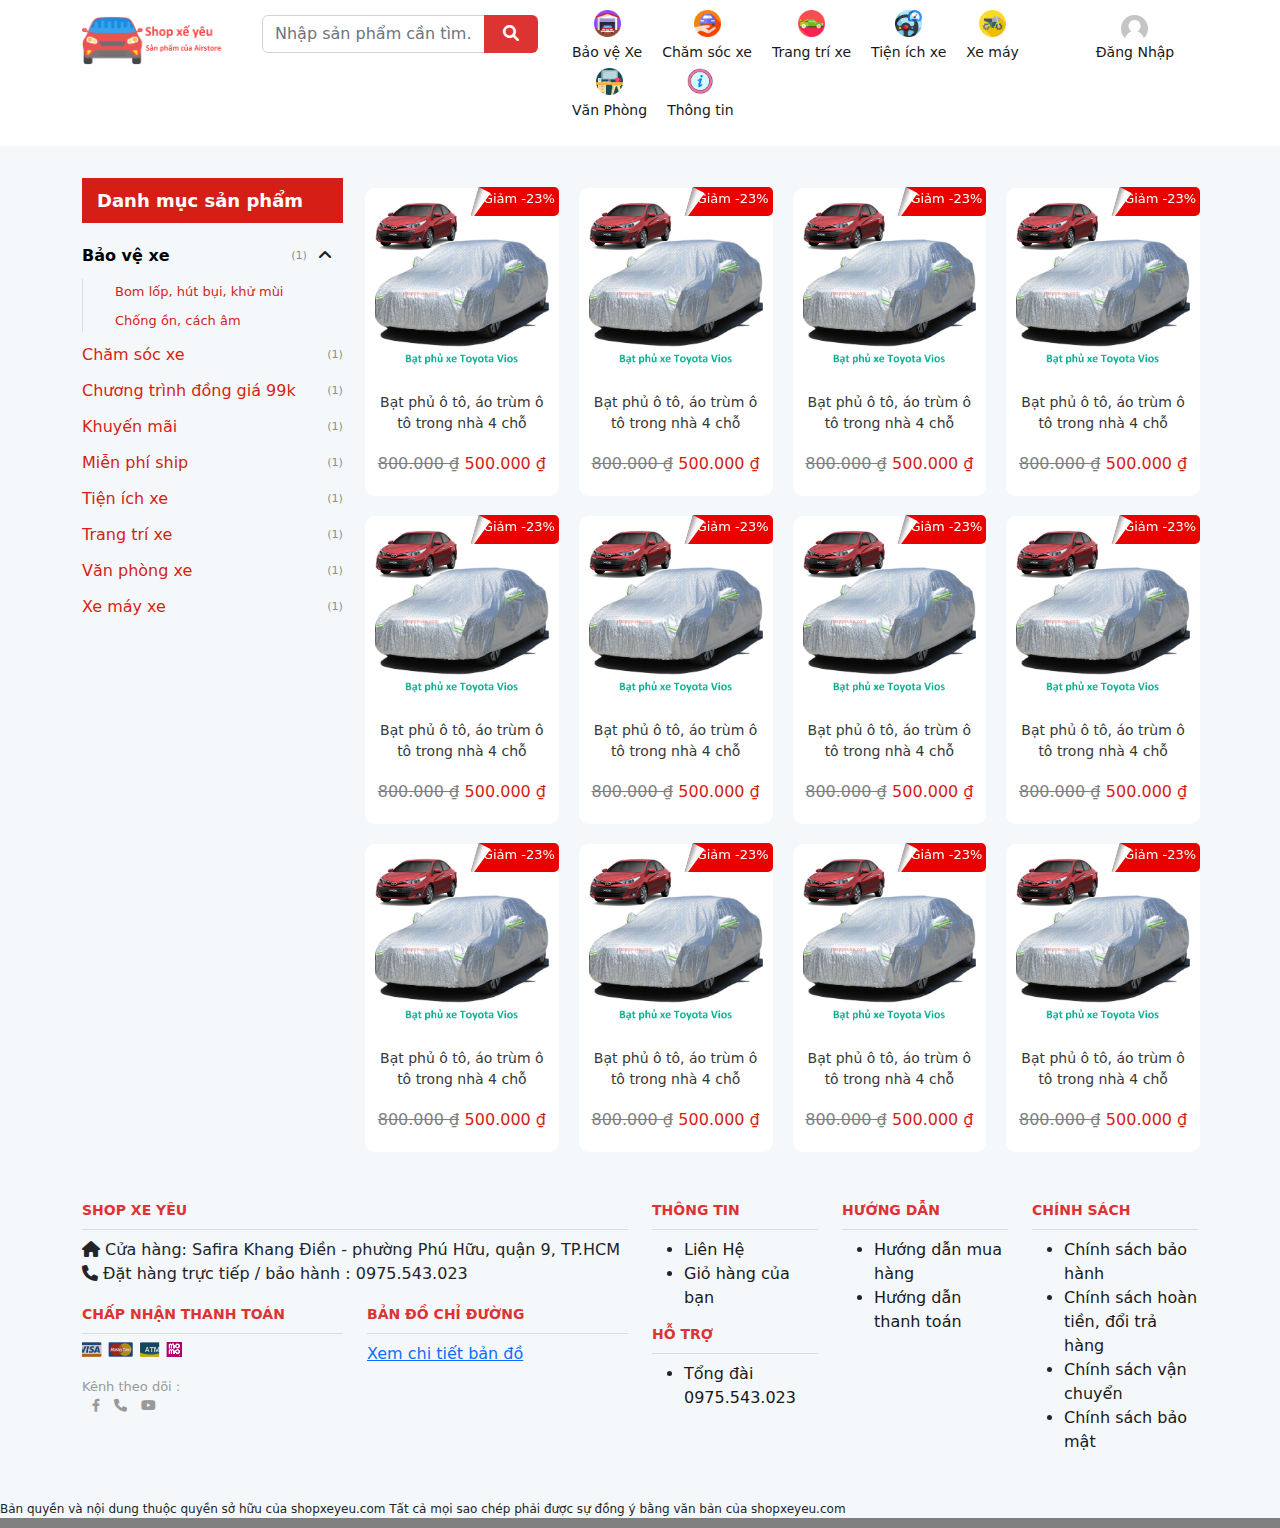
<file: HTML/product.html>
<!DOCTYPE html>
<html>
<head>
	<meta charset="utf-8">
    <meta name="viewport" content="width=device-width, initial-scale=1">
	<meta http-equiv="X-UA-Compatible" content="IE=edge">
	<title>Trang chủ - Shop Xe Yêu</title>
	<link rel="stylesheet" href="vendors/bootstrap/css/bootstrap.min.css">
	<link href="vendors/fontawesome/css/all.css" rel="stylesheet">
	<link href="vendors/swiper/swiper-bundle.css" rel="stylesheet">
	<link rel="stylesheet" href="css/styles.css">
    <link rel="stylesheet" href="css/responsive.css">
</head>
<body>
	<header class="fixed-top">
        <div class="container">
            <div class="row">
                <div class="col mobile-menu d-block d-sm-none">
                    <button class="icon" data-bs-toggle="offcanvas" data-bs-target="#menu-mobile">
                        <i class="fa-solid fa-bars"></i>
                    </button>
                    <div class="offcanvas offcanvas-start" tabindex="-1" id="menu-mobile" aria-labelledby="menu-mobile">
                      <div class="offcanvas-header">
                        <button type="button" class="btn-close" data-bs-dismiss="offcanvas" aria-label="Close"></button>
                      </div>
                      <div class="offcanvas-body">
                        <ul class="nav">
                            <li class="nav-item">
                                <a href="#" class="nav-link">
                                    <img src="images/garage.png" alt="category">
                                    <span>Bảo vệ Xe</span>
                                </a>
                                <button class="toggle-button" data-bs-toggle="offcanvas" data-bs-target="#menu-child-1">
                                    <i class="fa-solid fa-angle-right"></i>
                                </button>
                                <div class="offcanvas offcanvas-start menu-child" data-bs-backdrop="static" tabindex="-1" id="menu-child-1">
                                  <div class="offcanvas-header">
                                    <h5 class="offcanvas-title" data-bs-toggle="offcanvas" data-bs-target="#menu-mobile"><i class="fa-solid fa-angle-left"></i>Bảo vệ xe</h5>
                                  </div>
                                  <div class="offcanvas-body small">
                                    <ul class="toggle">
                                        <li><a href="#">Thiết bị chắn nắng</a></li>
                                        <li><a href="#">Bảo vệ cửa xe, gương chiếu hậu</a></li>
                                        <li><a href="#">Chống trày xước thân xe, bắc cửa xe</a></li>
                                    </ul>
                                  </div>
                                </div>


                                
                            </li>
                            <li class="nav-item">
                                <a href="#" class="nav-link">
                                    <img src="images/promoting.png" alt="category">
                                    <span>Chăm sóc xe</span>
                                </a>
                                <button class="toggle-button" data-bs-toggle="offcanvas" data-bs-target="#menu-child-2">
                                    <i class="fa-solid fa-angle-right"></i>
                                </button>
                                <div class="offcanvas offcanvas-start menu-child" data-bs-backdrop="static" tabindex="-1" id="menu-child-2">
                                  <div class="offcanvas-header">
                                    <h5 class="offcanvas-title" data-bs-toggle="offcanvas" data-bs-target="#menu-mobile"><i class="fa-solid fa-angle-left"></i>Bảo vệ xe</h5>
                                  </div>
                                  <div class="offcanvas-body small">
                                    <ul class="toggle">
                                    <li><a href="#">Bơm lốp, hút bụi, khử mùi</a></li>
                                    <li><a href="#">Chống ồn, cách âm</a></li>
                                </ul>
                                  </div>
                                </div>
                                
                            </li>
                            <li class="nav-item">
                                <a href="#" class="nav-link">
                                    <img src="images/car.png" alt="category">
                                    <span>Trang trí xe</span>
                                </a>
                                <button class="toggle-button" data-bs-toggle="offcanvas" data-bs-target="#menu-child-3">
                                    <i class="fa-solid fa-angle-right"></i>
                                </button>
                                <div class="offcanvas offcanvas-start menu-child" data-bs-backdrop="static" tabindex="-1" id="menu-child-3">
                                  <div class="offcanvas-header">
                                    <h5 class="offcanvas-title" data-bs-toggle="offcanvas" data-bs-target="#menu-mobile"><i class="fa-solid fa-angle-left"></i>Bảo vệ xe</h5>
                                  </div>
                                  <div class="offcanvas-body small">
                                    <ul class="toggle">
                                        <li><a href="#">Trang trí ngoại thất</a></li>
                                        <li><a href="#">Trang trí nội thất</a></li>
                                    </ul>
                                  </div>
                                </div>
                                
                            </li>
                            <li class="nav-item">
                                <a href="#" class="nav-link">
                                    <img src="images/steering-wheel.png" alt="category">
                                    <span>Tiện ích xe</span>
                                </a>
                                <button class="toggle-button" data-bs-toggle="offcanvas" data-bs-target="#menu-child-4">
                                    <i class="fa-solid fa-angle-right"></i>
                                </button>
                                <div class="offcanvas offcanvas-start menu-child" data-bs-backdrop="static" tabindex="-1" id="menu-child-4">
                                  <div class="offcanvas-header">
                                    <h5 class="offcanvas-title" data-bs-toggle="offcanvas" data-bs-target="#menu-mobile"><i class="fa-solid fa-angle-left"></i>Bảo vệ xe</h5>
                                  </div>
                                  <div class="offcanvas-body small">
                                    <ul class="toggle">
                                        <li><a href="#">Nội thất</a></li>
                                        <li><a href="#">Giá đỡ, tẩu sạc, thiết bị điện tử</a></li>
                                        <li><a href="#">Ví và dụng cụ chứa đồ</a></li>
                                        <li><a href="#">Dụng cụ không thể thiếu</a></li>
                                    </ul>
                                  </div>
                                </div>
                                
                            </li>
                            <li class="nav-item">
                                <a href="#" class="nav-link">
                                    <img src="images/motocross.png" alt="category">
                                    <span>Xe máy</span>
                                </a>
                            </li>
                            <li class="nav-item">
                                <a href="#" class="nav-link">
                                    <img src="images/desk.png" alt="category">
                                    <span>Văn Phòng</span>
                                </a>
                                <button class="toggle-button" data-bs-toggle="offcanvas" data-bs-target="#menu-child-5">
                                    <i class="fa-solid fa-angle-right"></i>
                                </button>
                                <div class="offcanvas offcanvas-start menu-child" data-bs-backdrop="static" tabindex="-1" id="menu-child-5">
                                  <div class="offcanvas-header">
                                    <h5 class="offcanvas-title" data-bs-toggle="offcanvas" data-bs-target="#menu-mobile"><i class="fa-solid fa-angle-left"></i>Bảo vệ xe</h5>
                                  </div>
                                  <div class="offcanvas-body small">
                                    <ul class="toggle">
                                    <li><a href="#">Giá đỡ laptop</a></li>
                                </ul>
                                  </div>
                                </div>
                                
                            </li>
                            <li class="nav-item">
                                <a href="#" class="nav-link">
                                    <img src="images/info.png" alt="category">
                                    <span>Thông tin</span>
                                </a>
                                <button class="toggle-button" data-bs-toggle="offcanvas" data-bs-target="#menu-child-6">
                                    <i class="fa-solid fa-angle-right"></i>
                                </button>
                                <div class="offcanvas offcanvas-start menu-child" data-bs-backdrop="static" tabindex="-1" id="menu-child-6">
                                  <div class="offcanvas-header">
                                    <h5 class="offcanvas-title" data-bs-toggle="offcanvas" data-bs-target="#menu-mobile"><i class="fa-solid fa-angle-left"></i>Bảo vệ xe</h5>
                                  </div>
                                  <div class="offcanvas-body small">
                                    <ul class="toggle">
                                        <li><a href="#">Hướng dẫn mua hàng</a></li>
                                        <li><a href="#">Hướng dẫn thanh toán</a></li>
                                        <li><a href="#">Chính sách đổi trả</a></li>
                                    </ul>
                                  </div>
                                </div>
                                
                            </li>
                        </ul>
                      </div>
                    </div>
                </div>
                <div class="col logo">
                    <a href="#"><img src="images/logo.png" alt="logo" /></a>
                </div><!-- .logo -->
                <div class="col search d-none d-sm-block">
                    <form action="">
                        <div class="input-group mb-3">
                            <input type="text" class="form-control" placeholder="Nhập sản phẩm cần tìm...">
                            <button class="btn btn-outline-secondary" type="submit"><i class="fa-solid fa-magnifying-glass"></i></button>
                        </div>
                    </form>
                </div><!-- .search -->
                <div class="col menu d-none d-sm-block">
                    <ul class="nav">
                        <li class="nav-item dropdown">
                            <a href="#" class="nav-link dropdown-toggle">
                                <img src="images/garage.png" alt="category">
                                <span>Bảo vệ Xe</span>
                            </a>
                            <ul class="dropdown-menu">
                                <li><a class="dropdown-item" href="#">Thiết bị chắn nắng</a></li>
                                <li><a class="dropdown-item" href="#">Bảo vệ cửa xe, gương chiếu hậu</a></li>
                                <li><a class="dropdown-item" href="#">Chống trày xước thân xe, bắc cửa xe</a></li>
                            </ul>
                        </li>
                        <li class="nav-item dropdown">
                            <a href="#" class="nav-link dropdown-toggle">
                                <img src="images/promoting.png" alt="category">
                                <span>Chăm sóc xe</span>
                            </a>
                            <ul class="dropdown-menu">
                                <li><a class="dropdown-item" href="#">Bơm lốp, hút bụi, khử mùi</a></li>
                                <li><a class="dropdown-item" href="#">Chống ồn, cách âm</a></li>
                            </ul>
                        </li>
                        <li class="nav-item dropdown">
                            <a href="#" class="nav-link dropdown-toggle">
                                <img src="images/car.png" alt="category">
                                <span>Trang trí xe</span>
                            </a>
                            <ul class="dropdown-menu">
                                <li><a class="dropdown-item" href="#">Trang trí ngoại thất</a></li>
                                <li><a class="dropdown-item" href="#">Trang trí nội thất</a></li>
                            </ul>
                        </li>
                        <li class="nav-item dropdown">
                            <a href="#" class="nav-link dropdown-toggle">
                                <img src="images/steering-wheel.png" alt="category">
                                <span>Tiện ích xe</span>
                            </a>
                            <ul class="dropdown-menu">
                                <li><a class="dropdown-item" href="#">Nội thất</a></li>
                                <li><a class="dropdown-item" href="#">Giá đỡ, tẩu sạc, thiết bị điện tử</a></li>
                                <li><a class="dropdown-item" href="#">Ví và dụng cụ chứa đồ</a></li>
                                <li><a class="dropdown-item" href="#">Dụng cụ không thể thiếu</a></li>
                            </ul>
                        </li>
                        <li class="nav-item">
                            <a href="#" class="nav-link">
                                <img src="images/motocross.png" alt="category">
                                <span>Xe máy</span>
                            </a>
                        </li>
                        <li class="nav-item dropdown">
                            <a href="#" class="nav-link dropdown-toggle">
                                <img src="images/desk.png" alt="category">
                                <span>Văn Phòng</span>
                            </a>
                            <ul class="dropdown-menu">
                                <li><a class="dropdown-item" href="#">Giá đỡ laptop</a></li>
                            </ul>
                        </li>
                        <li class="nav-item dropdown">
                            <a href="#" class="nav-link dropdown-toggle">
                                <img src="images/info.png" alt="category">
                                <span>Thông tin</span>
                            </a>
                            <ul class="dropdown-menu">
                                <li><a class="dropdown-item" href="#">Hướng dẫn mua hàng</a></li>
                                <li><a class="dropdown-item" href="#">Hướng dẫn thanh toán</a></li>
                                <li><a class="dropdown-item" href="#">Chính sách đổi trả</a></li>
                            </ul>
                        </li>
                    </ul>
                </div><!-- .menu -->
                <div class="col account d-none d-sm-block">
                    <a href="#">
                        <img src="images/account.png" alt="category">
                        <span>Đăng Nhập</span>
                    </a>
                </div>
                <div class="col d-block d-sm-none">
                    <div class="cart" data-bs-toggle="offcanvas" data-bs-target="#cart">
                        <strong>0</strong>
                    </div>
                    <div class="offcanvas offcanvas-end" tabindex="-1" id="cart">
                      <div class="offcanvas-header">
                        <h5 class="offcanvas-title" data-bs-toggle="offcanvas">Giỏ hàng</h5>
                        <button type="button" class="btn-close" data-bs-dismiss="offcanvas" aria-label="Close"></button>
                      </div>
                      <div class="offcanvas-body small">
                        <p>Chưa có sản phẩm trong giỏ hàng</p>
                      </div>
                </div>
            </div>
        </div>              
    </header>
	<main>
        <div class="breadcrumbs">
            <div class="container">
                <nav aria-label="breadcrumb" id="breadcrumb">
                    <ol class="breadcrumb">
                      <li class="breadcrumb-item"><a href="#">Trang chủ</a></li>
                      <li class="breadcrumb-item"><a href="#">Sản phẩm</a></li>
                      <li class="breadcrumb-item active-breadcrumb" aria-current="page">Bảo vệ xe</li>
                    </ol>
                  </nav>
            </div>
        </div>

		<div class="product-category">
            <div class="container">
                <div class="row">
                    <div class="col-3 d-none d-sm-block">
                        <span class="widget-title">
                            Danh mục sản phẩm
                        </span>
                        <ul class="categories"> 
                            <li class="active">
                                <a href="#">Bảo vệ xe</a>
                                <span class="count">(1)</span>
                                <button class="btn btn-primary" type="button" data-bs-toggle="collapse" data-bs-target="#category-child">
                                    <i class="fa-solid fa-angle-up"></i>
                                </button>
                                <div class="collapse show" id="category-child">
                                  <ul>
                                      <li><a href="#">Bom lốp, hút bụi, khử mùi</a></li>
                                      <li><a href="#">Chống ồn, cách âm</a></li>
                                  </ul>
                                </div>
                            </li>
                            <li>
                                <a  href="#">Chăm sóc xe</a>
                                <span class="count">(1)</span>

                            </li>
                            <li>
                                <a  href="#">Chương trình đồng giá 99k</a>
                                <span class="count">(1)</span>

                            </li>
                            <li>
                                <a  href="#">Khuyến mãi</a>
                                <span class="count">(1)</span>

                            </li>
                            <li>
                                <a  href="#">Miễn phí ship</a>
                                <span class="count">(1)</span>

                            </li>
                            <li>
                                <a  href="#">Tiện ích xe</a>
                                <span class="count">(1)</span>

                            </li>
                            <li>
                                <a  href="#">Trang trí xe</a>
                                <span class="count">(1)</span>

                            </li>
                            <li>
                                <a  href="#">Văn phòng xe</a>
                                <span class="count">(1)</span>

                            </li>
                            <li>
                                <a  href="#">Xe máy xe</a>
                                <span class="count">(1)</span>
                                
                            </li>
                        </ul>
                    </div>
                    <div class="col-md-9 col-sm-12">
                        <div class="products">
                            <div class="row">
                                <div class="product-small col-md-3 col-6">
                                    <div class="col-inner">
                                        <div class="badge-container absolute right top z-1">
                                            <div class="callout badge badge-square">
                                                <div class="badge-inner secondary on-sale" style="background: transparent;">
                                                    <span class="onsale">Giảm -23%</span>
                                                </div>
                                            </div>
                                        </div>

                                        <div class="product-small box">
                                            <div class="box-img">
                                                <a href="#">
                                                    <img src="images/toyota-vios.png" alt="">
                                                </a>
                                            </div>
                                            <div class="box-text">
                                                <div class="title-wrapper">
                                                    <div class="product-title">
                                                        <a href="#">Bạt phủ ô tô, áo trùm ô tô trong nhà 4 chỗ</a>
                                                    </div>
                                                </div>
                                                <div class="price-wrapper">
                                                    <div class="price">
                                                        <span class="price-full">
                                                            <del>800.000 ₫</del>
                                                        </span>
                                                        <span class="price-discount">
                                                            500.000 ₫
                                                        </span>
                                                    </div>
                                                </div>
                                            </div>
                                        </div>
                                    </div>
                                </div>
                                <div class="product-small col-md-3 col-6">
                                    <div class="col-inner">
                                        <div class="badge-container absolute right top z-1">
                                            <div class="callout badge badge-square">
                                                <div class="badge-inner secondary on-sale" style="background: transparent;">
                                                    <span class="onsale">Giảm -23%</span>
                                                </div>
                                            </div>
                                        </div>

                                        <div class="product-small box">
                                            <div class="box-img">
                                                <a href="#">
                                                    <img src="images/toyota-vios.png" alt="">
                                                </a>
                                            </div>
                                            <div class="box-text">
                                                <div class="title-wrapper">
                                                    <div class="product-title">
                                                        <a href="#">Bạt phủ ô tô, áo trùm ô tô trong nhà 4 chỗ</a>
                                                    </div>
                                                </div>
                                                <div class="price-wrapper">
                                                    <div class="price">
                                                        <span class="price-full">
                                                            <del>800.000 ₫</del>
                                                        </span>
                                                        <span class="price-discount">
                                                            500.000 ₫
                                                        </span>
                                                    </div>
                                                </div>
                                            </div>
                                        </div>
                                    </div>
                                </div>
                                <div class="product-small col-md-3 col-6">
                                    <div class="col-inner">
                                        <div class="badge-container absolute right top z-1">
                                            <div class="callout badge badge-square">
                                                <div class="badge-inner secondary on-sale" style="background: transparent;">
                                                    <span class="onsale">Giảm -23%</span>
                                                </div>
                                            </div>
                                        </div>

                                        <div class="product-small box">
                                            <div class="box-img">
                                                <a href="#">
                                                    <img src="images/toyota-vios.png" alt="">
                                                </a>
                                            </div>
                                            <div class="box-text">
                                                <div class="title-wrapper">
                                                    <div class="product-title">
                                                        <a href="#">Bạt phủ ô tô, áo trùm ô tô trong nhà 4 chỗ</a>
                                                    </div>
                                                </div>
                                                <div class="price-wrapper">
                                                    <div class="price">
                                                        <span class="price-full">
                                                            <del>800.000 ₫</del>
                                                        </span>
                                                        <span class="price-discount">
                                                            500.000 ₫
                                                        </span>
                                                    </div>
                                                </div>
                                            </div>
                                        </div>
                                    </div>
                                </div>
                                <div class="product-small col-md-3 col-6">
                                    <div class="col-inner">
                                        <div class="badge-container absolute right top z-1">
                                            <div class="callout badge badge-square">
                                                <div class="badge-inner secondary on-sale" style="background: transparent;">
                                                    <span class="onsale">Giảm -23%</span>
                                                </div>
                                            </div>
                                        </div>

                                        <div class="product-small box">
                                            <div class="box-img">
                                                <a href="#">
                                                    <img src="images/toyota-vios.png" alt="">
                                                </a>
                                            </div>
                                            <div class="box-text">
                                                <div class="title-wrapper">
                                                    <div class="product-title">
                                                        <a href="#">Bạt phủ ô tô, áo trùm ô tô trong nhà 4 chỗ</a>
                                                    </div>
                                                </div>
                                                <div class="price-wrapper">
                                                    <div class="price">
                                                        <span class="price-full">
                                                            <del>800.000 ₫</del>
                                                        </span>
                                                        <span class="price-discount">
                                                            500.000 ₫
                                                        </span>
                                                    </div>
                                                </div>
                                            </div>
                                        </div>
                                    </div>
                                </div>
                                <div class="product-small col-md-3 col-6">
                                    <div class="col-inner">
                                        <div class="badge-container absolute right top z-1">
                                            <div class="callout badge badge-square">
                                                <div class="badge-inner secondary on-sale" style="background: transparent;">
                                                    <span class="onsale">Giảm -23%</span>
                                                </div>
                                            </div>
                                        </div>

                                        <div class="product-small box">
                                            <div class="box-img">
                                                <a href="#">
                                                    <img src="images/toyota-vios.png" alt="">
                                                </a>
                                            </div>
                                            <div class="box-text">
                                                <div class="title-wrapper">
                                                    <div class="product-title">
                                                        <a href="#">Bạt phủ ô tô, áo trùm ô tô trong nhà 4 chỗ</a>
                                                    </div>
                                                </div>
                                                <div class="price-wrapper">
                                                    <div class="price">
                                                        <span class="price-full">
                                                            <del>800.000 ₫</del>
                                                        </span>
                                                        <span class="price-discount">
                                                            500.000 ₫
                                                        </span>
                                                    </div>
                                                </div>
                                            </div>
                                        </div>
                                    </div>
                                </div>
                                <div class="product-small col-md-3 col-6">
                                    <div class="col-inner">
                                        <div class="badge-container absolute right top z-1">
                                            <div class="callout badge badge-square">
                                                <div class="badge-inner secondary on-sale" style="background: transparent;">
                                                    <span class="onsale">Giảm -23%</span>
                                                </div>
                                            </div>
                                        </div>

                                        <div class="product-small box">
                                            <div class="box-img">
                                                <a href="#">
                                                    <img src="images/toyota-vios.png" alt="">
                                                </a>
                                            </div>
                                            <div class="box-text">
                                                <div class="title-wrapper">
                                                    <div class="product-title">
                                                        <a href="#">Bạt phủ ô tô, áo trùm ô tô trong nhà 4 chỗ</a>
                                                    </div>
                                                </div>
                                                <div class="price-wrapper">
                                                    <div class="price">
                                                        <span class="price-full">
                                                            <del>800.000 ₫</del>
                                                        </span>
                                                        <span class="price-discount">
                                                            500.000 ₫
                                                        </span>
                                                    </div>
                                                </div>
                                            </div>
                                        </div>
                                    </div>
                                </div>
                                <div class="product-small col-md-3 col-6">
                                    <div class="col-inner">
                                        <div class="badge-container absolute right top z-1">
                                            <div class="callout badge badge-square">
                                                <div class="badge-inner secondary on-sale" style="background: transparent;">
                                                    <span class="onsale">Giảm -23%</span>
                                                </div>
                                            </div>
                                        </div>

                                        <div class="product-small box">
                                            <div class="box-img">
                                                <a href="#">
                                                    <img src="images/toyota-vios.png" alt="">
                                                </a>
                                            </div>
                                            <div class="box-text">
                                                <div class="title-wrapper">
                                                    <div class="product-title">
                                                        <a href="#">Bạt phủ ô tô, áo trùm ô tô trong nhà 4 chỗ</a>
                                                    </div>
                                                </div>
                                                <div class="price-wrapper">
                                                    <div class="price">
                                                        <span class="price-full">
                                                            <del>800.000 ₫</del>
                                                        </span>
                                                        <span class="price-discount">
                                                            500.000 ₫
                                                        </span>
                                                    </div>
                                                </div>
                                            </div>
                                        </div>
                                    </div>
                                </div>
                                <div class="product-small col-md-3 col-6">
                                    <div class="col-inner">
                                        <div class="badge-container absolute right top z-1">
                                            <div class="callout badge badge-square">
                                                <div class="badge-inner secondary on-sale" style="background: transparent;">
                                                    <span class="onsale">Giảm -23%</span>
                                                </div>
                                            </div>
                                        </div>

                                        <div class="product-small box">
                                            <div class="box-img">
                                                <a href="#">
                                                    <img src="images/toyota-vios.png" alt="">
                                                </a>
                                            </div>
                                            <div class="box-text">
                                                <div class="title-wrapper">
                                                    <div class="product-title">
                                                        <a href="#">Bạt phủ ô tô, áo trùm ô tô trong nhà 4 chỗ</a>
                                                    </div>
                                                </div>
                                                <div class="price-wrapper">
                                                    <div class="price">
                                                        <span class="price-full">
                                                            <del>800.000 ₫</del>
                                                        </span>
                                                        <span class="price-discount">
                                                            500.000 ₫
                                                        </span>
                                                    </div>
                                                </div>
                                            </div>
                                        </div>
                                    </div>
                                </div>
                                <div class="product-small col-md-3 col-6">
                                    <div class="col-inner">
                                        <div class="badge-container absolute right top z-1">
                                            <div class="callout badge badge-square">
                                                <div class="badge-inner secondary on-sale" style="background: transparent;">
                                                    <span class="onsale">Giảm -23%</span>
                                                </div>
                                            </div>
                                        </div>

                                        <div class="product-small box">
                                            <div class="box-img">
                                                <a href="#">
                                                    <img src="images/toyota-vios.png" alt="">
                                                </a>
                                            </div>
                                            <div class="box-text">
                                                <div class="title-wrapper">
                                                    <div class="product-title">
                                                        <a href="#">Bạt phủ ô tô, áo trùm ô tô trong nhà 4 chỗ</a>
                                                    </div>
                                                </div>
                                                <div class="price-wrapper">
                                                    <div class="price">
                                                        <span class="price-full">
                                                            <del>800.000 ₫</del>
                                                        </span>
                                                        <span class="price-discount">
                                                            500.000 ₫
                                                        </span>
                                                    </div>
                                                </div>
                                            </div>
                                        </div>
                                    </div>
                                </div>
                                <div class="product-small col-md-3 col-6">
                                    <div class="col-inner">
                                        <div class="badge-container absolute right top z-1">
                                            <div class="callout badge badge-square">
                                                <div class="badge-inner secondary on-sale" style="background: transparent;">
                                                    <span class="onsale">Giảm -23%</span>
                                                </div>
                                            </div>
                                        </div>

                                        <div class="product-small box">
                                            <div class="box-img">
                                                <a href="#">
                                                    <img src="images/toyota-vios.png" alt="">
                                                </a>
                                            </div>
                                            <div class="box-text">
                                                <div class="title-wrapper">
                                                    <div class="product-title">
                                                        <a href="#">Bạt phủ ô tô, áo trùm ô tô trong nhà 4 chỗ</a>
                                                    </div>
                                                </div>
                                                <div class="price-wrapper">
                                                    <div class="price">
                                                        <span class="price-full">
                                                            <del>800.000 ₫</del>
                                                        </span>
                                                        <span class="price-discount">
                                                            500.000 ₫
                                                        </span>
                                                    </div>
                                                </div>
                                            </div>
                                        </div>
                                    </div>
                                </div>
                                <div class="product-small col-md-3 col-6">
                                    <div class="col-inner">
                                        <div class="badge-container absolute right top z-1">
                                            <div class="callout badge badge-square">
                                                <div class="badge-inner secondary on-sale" style="background: transparent;">
                                                    <span class="onsale">Giảm -23%</span>
                                                </div>
                                            </div>
                                        </div>

                                        <div class="product-small box">
                                            <div class="box-img">
                                                <a href="#">
                                                    <img src="images/toyota-vios.png" alt="">
                                                </a>
                                            </div>
                                            <div class="box-text">
                                                <div class="title-wrapper">
                                                    <div class="product-title">
                                                        <a href="#">Bạt phủ ô tô, áo trùm ô tô trong nhà 4 chỗ</a>
                                                    </div>
                                                </div>
                                                <div class="price-wrapper">
                                                    <div class="price">
                                                        <span class="price-full">
                                                            <del>800.000 ₫</del>
                                                        </span>
                                                        <span class="price-discount">
                                                            500.000 ₫
                                                        </span>
                                                    </div>
                                                </div>
                                            </div>
                                        </div>
                                    </div>
                                </div>
                                <div class="product-small col-md-3 col-6">
                                    <div class="col-inner">
                                        <div class="badge-container absolute right top z-1">
                                            <div class="callout badge badge-square">
                                                <div class="badge-inner secondary on-sale" style="background: transparent;">
                                                    <span class="onsale">Giảm -23%</span>
                                                </div>
                                            </div>
                                        </div>

                                        <div class="product-small box">
                                            <div class="box-img">
                                                <a href="#">
                                                    <img src="images/toyota-vios.png" alt="">
                                                </a>
                                            </div>
                                            <div class="box-text">
                                                <div class="title-wrapper">
                                                    <div class="product-title">
                                                        <a href="#">Bạt phủ ô tô, áo trùm ô tô trong nhà 4 chỗ</a>
                                                    </div>
                                                </div>
                                                <div class="price-wrapper">
                                                    <div class="price">
                                                        <span class="price-full">
                                                            <del>800.000 ₫</del>
                                                        </span>
                                                        <span class="price-discount">
                                                            500.000 ₫
                                                        </span>
                                                    </div>
                                                </div>
                                            </div>
                                        </div>
                                    </div>
                                </div>
                            </div>
                        </div>
                    </div>
                </div>
            </div>
        </div>
	</main>
	<footer>
        <div class="container">
            <div class="row">
                <div class="col-md-6 col-sm-12">
                    <h4>Shop Xe Yêu</h4>
                    <div class="address">
                        <i class="fa-solid fa-house"></i> 
                        <span> Cửa hàng: Safira Khang Điền - phường Phú Hữu, quận 9, TP.HCM</span>
                    </div>
                    <div class="phone">
                        <i class="fa-solid fa-phone"></i> 
                        <span> Đặt hàng trực tiếp / bảo hành :  0975.543.023</span>
                    </div>
                    <div class="row">
                        <div class="col">
                            <h4>Chấp nhận thanh toán</h4>
                            <img src="images/payment.png" alt="">
                            <div class="social-list">
                                <span class="d-none d-sm-block">Kênh theo dõi : </span>
                                <a href="#"><i class="fa-brands fa-facebook-f"></i></a>
                                <a href="#"><i class="fa-solid fa-phone"></i></a>
                                <a href="#"><i class="fa-brands fa-youtube"></i></a>
                            </div>
                        </div>
                        <div class="col">
                            <h4>Bản đồ chỉ đường</h4>
                            <a href="#">Xem chi tiết bản đồ</a>
                        </div>
                    </div>
                </div>
                <div class="col-sm-12 col-md-2">
                    <h4>Thông tin</h4>
                    <ul>
                        <li><a href="#">Liên Hệ</a></li>
                        <li><a href="#">Giỏ hàng của bạn</a></li>
                    </ul>
                    <h4>Hỗ trợ</h4>
                    <ul>
                        <li><a href="#">Tổng đài 0975.543.023</a></li>
                    </ul>
                </div>
                <div class="col-sm-12 col-md-2">
                    <h4>Hướng dẫn</h4>
                    <ul>
                        <li><a href="#">Hướng dẫn mua hàng</a></li>
                        <li><a href="#">Hướng dẫn thanh toán</a></li>
                    </ul>
                </div>
                <div class="col-sm-12 col-md-2">
                    <h4>Chính sách</h4>
                    <ul>
                        <li><a href="#">Chính sách bảo hành</a></li>
                        <li><a href="#">Chính sách hoàn tiền, đổi trả hàng</a></li>
                        <li><a href="#">Chính sách vận chuyển</a></li>
                        <li><a href="#">Chính sách bảo mật</a></li>
                    </ul>
                </div>
            </div>
        </div>
        <div class="copyright">
            Bản quyền và nội dung thuộc quyền sở hữu của shopxeyeu.com Tất cả mọi sao chép phải được sự đồng ý bằng văn bản của shopxeyeu.com
        </div>              
    </footer>
	<script src="vendors/bootstrap/js/bootstrap.min.js"></script>
	<script src="vendors/swiper/swiper-bundle.js"></script>
    <script src="http://ajax.googleapis.com/ajax/libs/jquery/1.7.1/jquery.min.js" type="text/javascript"></script>
	<script src="js/custom.js"></script>
</body>
</html>
</file>
<file: HTML/css/styles.css>
body{
	background-color: rgb(244, 248, 250);
}

/*** GENERAL ***/
main .main-slide{
	position: relative;
	margin: 20px 0;
	height: 360px;
	width: 100%;
	overflow: hidden;
}
main .main-slide .image{
	background-size: cover !important;
    background-repeat: no-repeat !important;
    background-position: 50% 50%;
    transition: all .5s;
    width: 100%;
    height: 100%;
}
main .main-slide:hover .image{
    transform: scale(1.1);
}

main .main-slide img{
	width: 100%;
}
main .main-slide .caption{
	position: absolute;
	top: 30%;
	left: 25%;
	background-color: rgba(33, 26, 26, 0.52);
    border-radius: 10px;
    padding: 40px;
}
main .main-slide .caption h2{
	color: white;
	text-transform: uppercase;
	text-align: center;
	margin-top: 10px;
	font-size: 20px;
	font-weight: bold;
}
main .main-slide .caption p{
	color: white;
	font-size: 13px;
}
main .main-slide .caption .list-category a{
	color:  white;
	text-decoration: none;
	margin:  0 5px;
	border:  2px solid white;
	padding:  5px 10px;
	font-weight: bold;
	text-transform: uppercase;
	font-size: 12px;
}
main .main-slide .caption .list-category a:hover{
	background-color: white;
	color: #191919;
}
main .main-slide .caption .list-category a.active{
	background-color: #dd3333;
	border-color: #dd3333;
	border-radius: 5px;
}
main .main-slide .caption .list-category a.active:hover{
	color:  white;
	box-shadow: inset 0 0 0 100px rgb(0 0 0 / 20%);
	border-color: rgb(0 0 0 / 20%);
}

.breadcrumbs {
    background: #efefef;
    margin-top: 90px;
}
.breadcrumbs #breadcrumb{
    margin-bottom: 10px;
    padding-bottom: 1px;
    padding-top: 10px;
    font-size: 14px;
    color: gray;
}
.breadcrumbs .breadcrumb li >a{
    color: #d51e16;
    text-decoration: none;
}
.breadcrumbs .breadcrumb li >a:hover{
    text-decoration-line: underline;
}
.breadcrumbs .breadcrumb-item+.breadcrumb-item::before {
    content: var(--bs-breadcrumb-divider, " » ") !important;
}

/***** HEADER *****/

header{
	padding: 15px 0;
	background-color: white;
} 
header .logo{
	width: 180px;
	max-width: 180px;
}
header .logo img{
	height: 50px;
}
header .search{
	max-width: 300px;
}
header .search button{
	background-color: #dd3333;
	color: white;
	border:  none;
	width: 54px;
}
header .search button:hover{
	box-shadow: inset 0 0 0 100px rgb(0 0 0 / 20%);
	background-color: #dd3333;
}
header .menu li.nav-item{
	display: inline-block;
    text-align: center;
    margin-top: -15px;
}
header .menu li.nav-item img{
	max-width: 27px;
}
header .menu li.nav-item a{
	color: #191919;
	padding: 10px;
}
header .menu li.nav-item a:hover{
	color: #dd3333;
	text-decoration: underline;
}
header .menu li.nav-item a.dropdown-toggle::after{
	display: none;
}
header .menu li.nav-item span{
	font-weight: normal;
    font-size: 14px;
    margin-top: 5px;
    display: block;
    text-align: center;
    width: 100%;
}
header .menu li.dropdown:hover .dropdown-menu{
	display: block;
	margin-top: 0;
}
header .menu li.dropdown .dropdown-menu{
	border-top : 4px solid #dd3333;
	border-radius: 0;
	padding-top: 0;
}
header .menu li.dropdown .dropdown-menu li{
	border-top: 1px solid #ddd;
	margin-top: 0;
}
header .menu li.dropdown .dropdown-menu li a:hover{
	background-color: white;
	color: #dd3333;
	border-top: 1px solid #dd3333;
	padding-left: 20px;
}
header .account{
	max-width: 150px;
	display: inline-block;
	text-align: center;
}
header .account a{
	color: #191919;
	text-decoration: none;
	font-size: 14px;
	display: inline-block;
	text-align: center;
}
header .account img{
	height: 27px;
	max-width: 27px;
	border-radius: 999px !important;
    object-fit: cover;
}
header .account span{
	display: block;
}
/**** SLIDE ****/
main .second-slide{
	position: relative;
	margin: 20px 0;
	height: 700px;
	overflow: hidden;
}
main .second-slide .image{
	width: 100%;
	height: 100%;
	background-size: cover !important;
    background-repeat: no-repeat !important;
    background-position: 50% 50%;
    transition: all .5s;
}
main .second-slide:hover .image{
    transform: scale(1.1);
}
main .second-slide .caption-1{
	position: absolute;
	top : 15%;
	width: 80%;
	background-color: #dd3333;
	left:  10%;
	color:  white;
	padding:  10px;
	text-align: center;
	padding-bottom: 30px;
}
main .second-slide .caption-1 h3{
	font-size: 12px;
	text-transform: uppercase;
	font-weight: bold;
	text-align: center;
}
main .second-slide .caption-1 h2{
	text-transform: uppercase;
	text-align: center;
	font-size: 18px;
	font-weight: bold;
	margin-bottom: 20px;
}
main .second-slide .caption-1 a{
	color: white;
	text-decoration: none;
	border: 1px solid white;
	padding:  5px 10px;
	font-weight: bold;
}
main .second-slide .caption-1 a:hover{
	background-color: white;
	color:  #191919;
}
main .second-slide .caption-2{
	position: absolute;
	top : 42%;
	width: 35%;
	background-color: #dd3333;
	left:  35%;
	color:  white;
	padding:  10px;
	text-align: center;
	padding-bottom: 30px;
	font-size: 16px;
	border-radius: 100%;
	height: 15%;
}
main .second-slide .caption-2 span{
	display: block;
	margin-top: 15px;
	font-weight: bold;
}
main .product-list .product{
	height: 320px;
	padding:  10px;
	background-color: white;
}
main .product-list .product .box-image{
	position: relative;
	overflow: hidden;
}
main .product-list .product img{
	width: 100%;
	border-radius: 10px;
	transition: all .5s;
}
main .product-list .product .quick-view{
	background-color: #dd3333;
	text-align: center;
	color: white;
	padding: 5px 0;
	font-weight: bold;
	z-index: 100;
	border-radius:  0 0 5px 5px;
	transition: all .5s;
	position: absolute;
	bottom:  0;
	width: 100%;
	margin-bottom: -50px;
}
main .product-list .product .sale{
	position: absolute;
	right: 0;
	top: 0;
	background-image: url('../images/sale.png');
	width: 70px;
	height: 30px;
	color:  white;
	text-align: right;
	padding:  5px;
	font-size: 12px;
}
main .product-list .product:hover .quick-view{
	transform: translate(0,-50px);
	opacity: 1;
}
main .product-list .product:hover img{
	transform: scale(1.1);
}
main .product-list .product .product-detail{
	text-align: center;
}
main .product-list .product .product-detail .product-name{
	color: #191919;
	text-decoration: none;
	font-size: 14px;
}
main .product-list .product .product-detail .product-name:hover{
	color: #dd3333;
}
main .product-list .product .product-detail .price del{
	color: gray;
	margin-right: 20px;
}
main .product-list .product .product-detail .price ins{
	text-decoration: none;
	color: #dd3333;
}
main .swiper .swiper-button-next, main .swiper .swiper-button-prev{
	background-color: #dd3333;
	color:  white;
	padding:  30px 20px;
	opacity: 0;
	transition: all .5s;
}
main .swiper .swiper-button-next:hover, main .swiper .swiper-button-prev:hover{
	box-shadow: inset 0 0 0 100px rgb(0 0 0 / 20%);
}
main .swiper .swiper-button-next:after, main .swiper .swiper-button-prev:after{
	font-size: 15px;
	font-weight: bold;
}
main .swiper:hover .swiper-button-next, main .swiper:hover .swiper-button-prev{
	opacity: 1;
}
/*** PORMOTION *****/
main .promotion{
	margin-top: 30px;
}
main .promotion .promotion-detail .image-wrap .image{
	background-size: cover !important;
    background-repeat: no-repeat !important;
    background-position: 50% 50%;
    transition: all .5s;
    height: 100%;
}
main .promotion .promotion-detail:first-child .image-wrap:first-child,main .promotion .promotion-detail:last-child .image-wrap:last-child{
	height: 60%;
}
main .promotion .promotion-detail:last-child .image-wrap:first-child,main .promotion .promotion-detail:first-child .image-wrap:last-child{
	height: 40%;
}
main .promotion .promotion-detail {
	height: 600px;
}
main .promotion .promotion-detail .image-wrap{
	position: relative;
	overflow: hidden;
	margin-bottom: 20px;
}
main .promotion .promotion-detail .image-wrap:hover .image{
	transform: scale(1.1);

}
main .promotion .image-wrap .image{
	width: 100%;
	height: 100%;
}
main .promotion .promotion-detail:first-child .caption{
	position: absolute;
	left: 50px;
	top:  30%;
	width: 60%;
	color:  white;
}
main .promotion .promotion-detail:last-child .caption{
	position: absolute;
	right: 20px;
	top:  30%;
	width: 60%;
	color:  white;
	text-align: center;
	background-color: rgba(0, 0, 0, 0.59);
    border-radius: 10px;
    padding: 30px 10px;
}
main .promotion .promotion-detail .caption h2{
	text-transform: uppercase;
	font-weight: bold;
	font-size: 22px;
}
main .promotion .promotion-detail .caption p{
	font-size: 12px;
}
main .promotion .promotion-detail:first-child .caption .readmore a{
	text-decoration: none;
	color: white;
	font-weight: bold;
	border: 2px solid white;
	padding:  5px 10px;
}
main .promotion .promotion-detail:last-child .caption .readmore a{
	text-decoration: none;
	color: white;
	font-weight: bold;
	padding:  7px 10px;
	background-color: #dd3333;
}
main .promotion .promotion-detail:first-child .caption .readmore a:hover{
	background-color: white;
	color:  #191919;
}
main .promotion .promotion-detail:last-child .caption .readmore a:hover{
	box-shadow: inset 0 0 0 100px rgb(0 0 0 / 20%);
}
/**** LIST PRODUCT ****/
main .product-category{
	margin-top: 40px;
}
main .product-category .title{
	background: white;
    border-top-right-radius: 5px;
    border-bottom-right-radius: 5px;
    position: relative;
    margin-bottom: 20px;
}
main .product-category .title h2{
	display: flex;
}
main .product-category .title h2 span{
	background-color: #eb344f;
    color: white;
    font-size: 18px;
    padding:  10px;
    text-transform: uppercase;
    position: relative;
}
main .product-category .title h2 span:after{
	content: " ";
    display: block;
    width: 0;
    height: 0;
    margin-left: 2px;
    vertical-align: middle;
    border-top: 18px solid transparent;
    border-left: 15px solid;
    border-left-color: #eb344f;
    border-right: 0 solid transparent;
    border-bottom: 23px solid transparent;
    position: absolute;
    top: 0;
    right: -15px;
}
main .product-category .title a{
	position: absolute;
	right: 25px;
	top: 5px;
	color: #dd3333;
	text-decoration: none;
	border: 1px solid gray;
	padding: 5px;
	font-size: 12px;
	border-radius: 5px;
}
main .product-category .title a:hover{
	border-color: #dd3333;
}

/*** SECTION CATEGORY ****/
main .section-category{
	margin-top: 40px;
}
main .section-category .product-new-container{
	background-color: white;
	margin-top: 20px;
	padding-top: 20px;
}
main .section-category .product-new{
	margin-bottom: 20px;
}
main .section-category .product-new img{
	width: 100%;
}
main .section-category .product-new h3 a{
	color: #383838;
	text-decoration: none;
	font-size: 14px;
	display: flex;
}
main .section-category .product-new h3 a:hover{
	color: #dd3333;
}
main .section-category .product-new-wrap{
	position: relative;
	height: 80px;
}
main .section-category .product-new .price{
	position: absolute;
	left:  0;
	bottom:  0;
}
main .section-category .product-new .price del{
	color: gray;
	margin-right: 20px;
}
main .section-category .product-new .price ins{
	text-decoration: none;
	color: #dd3333;
}
/**** NEWS ****/
main .news{
	background-color: white;
	margin-top: 40px;
	padding:  10px 0;
}
main .news h2{
	text-align: center;
	margin-bottom: 20px;
}
main .news h2 span{
	text-align: center;
	font-size: 18px;
	text-transform: uppercase;
	font-weight: bold;
	line-height: 28px;
}
main .news h2 span:after{
	content: "";
    display: table;
    clear: both;
    background: url(../images/line.png);
    width: 100%;
    height: 20px;
    background-repeat: no-repeat;
    background-position-x: center;
    background-position-y: bottom;
    padding-top: 0;
}
main .news .news-item{
	padding: 10px;
}
main .news .news-item img{
	width: 100%;
	border-radius: 5px;
}
main .news .news-item h3{
	line-height: 16px;
}
main .news .news-item h3 a{
	text-decoration: none;
	font-size: 16px;
	color: #0a0a0a;
}
main .news .news-item h3 a:hover{
	color: #dd3333;
}
main .news .news-item .post-meta{
	font-size: 10px;
}
main .news .news-item p.excerp{
	font-size: 13px;
}
main .news .news-item a.readmore{
	color: #dd3333;
	text-decoration: none;
	font-size: 14px;
}
/**** FOOTER *****/
footer{
	margin-top: 40px;
}
footer h4{
	color: #dd3333;
	text-transform: uppercase;
	font-size: 14px;
	font-weight: bold;
	padding-bottom: 10px;
	border-bottom: 1px solid #ddd;
}
footer .phone{
	margin-bottom: 20px;
}
footer img{
	width: 100px;
	margin-bottom: 20px;
}
footer .social-list{
	color: #999;
	font-size: 13px;
}
footer .social-list a{
	color: #999;
	font-size: 13px;
	margin-left: 10px;
}
footer .social-list a:hover{
	color: #0a0a0a;
}
footer ul li a{
	text-decoration: none;
	color: #191919;
}
footer ul li a:hover{
	color: #dd3333;
}
footer .copyright{
	font-size: 12px;
	margin-top: 30px;
	border-bottom: 10px solid gray;
}

/**** STYLES PRODUCT ****/
.product-category .widget-title{
    font-size: 18px;
    width: 100%;
    display: block;
    background: #d51f16;
    padding: 9px 15px;
    letter-spacing: 0;
    color: white;
    text-transform: none;
    margin-bottom: 15px;
    font-weight: bold;
}
.product-category .categories{
    padding: 0px !important;
}
.product-category .categories >li >a{
    display: inline-block;
    padding: 6px 0px;
    display: flex;
    justify-content: space-between;
    flex: 1;
    color: #d51f16;
    text-decoration: none;
}
.product-category .categories >li >a:hover{
    display: inline-block;
    padding: 6px 0px;
    display: flex;
    justify-content: space-between;
    flex: 1;
    color: black  !important;
}
.product-category .categories li.active a{
    color: #000;
    font-weight: bolder;
}
.product-category .categories >li{
    display: flex;
    align-items: center;
    flex-wrap: wrap;
}
.product-category .categories .count{
    opacity: .5;
    font-size: .7em;
    line-height: 3em;
}
.product-category .categories li button{
	background: none;
	color: #191919;
	border: none;
}
.product-category .categories li button:focus{
	box-shadow: none;
}
.product-category .categories li button i{
	transition: all 0.5s ease;
}
.product-category #category-child ul{
	border-left: 1px solid #ddd;
	width: 300px;
}
.product-category #category-child li{
	list-style-type: none;
	margin: 5px 0;
}
.product-category #category-child li a{
	text-decoration: none;
	color: #d51f16;
	font-weight: normal;
	font-size: 13px;
}
.product-category #category-child li a:hover{
	color: #191919;
}


.product-category .box-img img{
    width: 247px;
    height: 247px;
    right: 0;
    width: 100%;
    height: 100%;
    bottom: 0;
    left: 0;
    top: 0;
    position: absolute;
    object-position: 50% 50%;
    object-fit: cover;
    font-family: 'object-fit: cover;';
}
.product-category .box-img{
    position: relative;
    padding-top: 100%;
    height: auto;
    margin: 0 auto;
    overflow: hidden;
}
.product-category .products .product-small{
    padding: 0 9.8px 19.6px;
    margin-bottom: 0;
    border-radius: 5px;
    padding: 10px;
}
.product-category .products .product-small .box-text{
    padding: 10px 0;
    position: relative;
    width: 100%;
    font-size: .9em;
}
.product-category .products .product-small .box-text .product-title{
    margin-bottom: 7px;
    cursor: pointer;
    padding: 10px 5px;
    text-align: center;
}
.product-category .products .product-small .box-text .price-wrapper .price{
    font-size: 15px !important;
    color: gray !important;
    display: flex;
    justify-content: space-around;
    color: red;
}
.product-category .products .product-small .box-text .price-wrapper .price span{
    color: #d51e16;
    font-weight: normal;
    font-size: 16px;

}
.product-category .products .product-small .box-text .price-wrapper .price .price-full{
    
    color: gray !important;
}
.product-category .products .product-small .box-text .product-title:hover >a{
    margin-bottom: 7px;
    color: red;
}
.product-category .products .product-small .box-text .product-title a{
    margin: 0;
    color: #383838;
    font-size: 14px;
    height: 36px;
    overflow: hidden;
    text-decoration: none;
}
.product-category .products .product-small .col-inner{
    position: relative;
    margin-left: auto;
    margin-right: auto;
    width: 100%;
    background-position: 50% 50%;
    background-size: cover;
    background-repeat: no-repeat;
    -ms-flex: 1 0 auto;
    flex: 1 0 auto;
    background: white;
    border-radius: 10px;
}
.product-category .products .product-small .col-inner:hover{
    box-shadow: 0px 0px 20px #b9bac0;
    border-radius: 10px;
}
.product-category .products .product-small .col-inner .badge-container .badge-inner span {
    background: url(../images/sale.png);
    height: 54px;
    padding: 8px;
    border-top-right-radius: 5px;
    border-bottom-right-radius: 5px;
    font-size: 13px;
    font-weight: normal;
    padding-left: 23px;
    padding: 4px 4px 10px 14px;
}
.badge {
    display: table;
    z-index: 20;
    pointer-events: none;
    height: 2.8em;
    width: 2.8em;
    -webkit-backface-visibility: hidden;
    backface-visibility: hidden;
}
.product-category .products .product-small .col-inner .badge-container {
    
    position: absolute;
    margin: 0;
    z-index: 21;
    right: -8px;
    top: 0;
}
</file>
<file: HTML/css/responsive.css>
@media(max-width: 750px){
	/*** HEADER ****/
	#menu-mobile{
		width: 70%;
	}
	#menu-mobile .offcanvas-header{
		justify-content: flex-end;
	}
	.mobile-menu button.icon{
		color: #dd3333;
		border: none;
		background: transparent;
		font-size: 25px;
	}
	#menu-mobile .offcanvas-body{
		padding-top: 0;
	}
	#menu-mobile .offcanvas-body li.nav-item img{
		width: 30px;
	}
	#menu-mobile .offcanvas-body li.nav-item{
		border-top: 1px solid #ddd;
		position: relative;
		width: 100%;
	}
	#menu-mobile .offcanvas-body li.nav-item a{
		text-transform: uppercase;
		color: rgba(102,102,102,0.85);
		font-size: 14px;
		font-weight: bold;
	}
	#menu-mobile .offcanvas-body li.nav-item button.toggle-button{
		position: absolute;
		right: 0;
		border: none;
		background: transparent;
		top: 7px;
		color: rgba(102,102,102,0.85);
	}
	#menu-mobile .menu-child{
		left: 100%;
	}
	#menu-mobile .menu-child .offcanvas-header{
		justify-content: flex-start;
	}
	#menu-mobile .menu-child .offcanvas-header h5{
		color: rgba(102,102,102,0.85);
		text-transform: uppercase;
		font-size: 16px;
		font-weight: bold;
	}
	#menu-mobile .menu-child .offcanvas-header h5 i{
		margin-right: 10px;

	}
	#menu-mobile .menu-child ul{
		list-style-type: none;
		padding-left: 5px;
	}
	#menu-mobile .menu-child ul li{
		margin:  10px 0;
	}
	#menu-mobile .menu-child ul li a{
		text-decoration: none;
		text-transform: capitalize;
		font-weight: normal;
		font-size: 13px;
	}
	header .cart{
		display: flex;
		justify-content: flex-end;
	}
	header .cart strong{
		border: 2px solid #dd3333;
		font-weight: bold;
	    margin: 0.3em 0;
	    text-align: center;
	    width: 2.2em;
	    height: 2.2em;
	    font-size: 1em;
	    line-height: 1.9em;
	    color: #dd3333;
	    position: relative;
	}
	header .cart strong::after{
		transition: height .1s ease-out;
	    bottom: 100%;
	    margin-bottom: 0;
	    margin-left: -7px;
	    height: 8px;
	    width: 14px;
	    left: 50%;
	    content: ' ';
	    position: absolute;
	    pointer-events: none;
	    border: 2px solid #dd3333;
	    border-top-left-radius: 99px;
	    border-top-right-radius: 99px;
	    border-bottom: 0;
	}
	header #cart{
		width: 60%;
		text-align: center;
	}
	header #cart h5{
		text-transform: uppercase;
		font-size: 16px;
		font-weight: bold;
	}	

	/**** INDEX ****/
	main .main-slide .caption{
		left: 10%;
		padding: 10px;
		max-width: 80%;
	}
	main .product-category .title h2 span{
		font-size: 14px;
	}
	main .product-category .title h2 span:after{
		border-bottom: 19px solid transparent;
	}
	main .product-list .product .product-detail .price{
		font-size: 13px;
	}
	footer .social-list{
		margin-bottom: 10px;
	}
}
</file>
